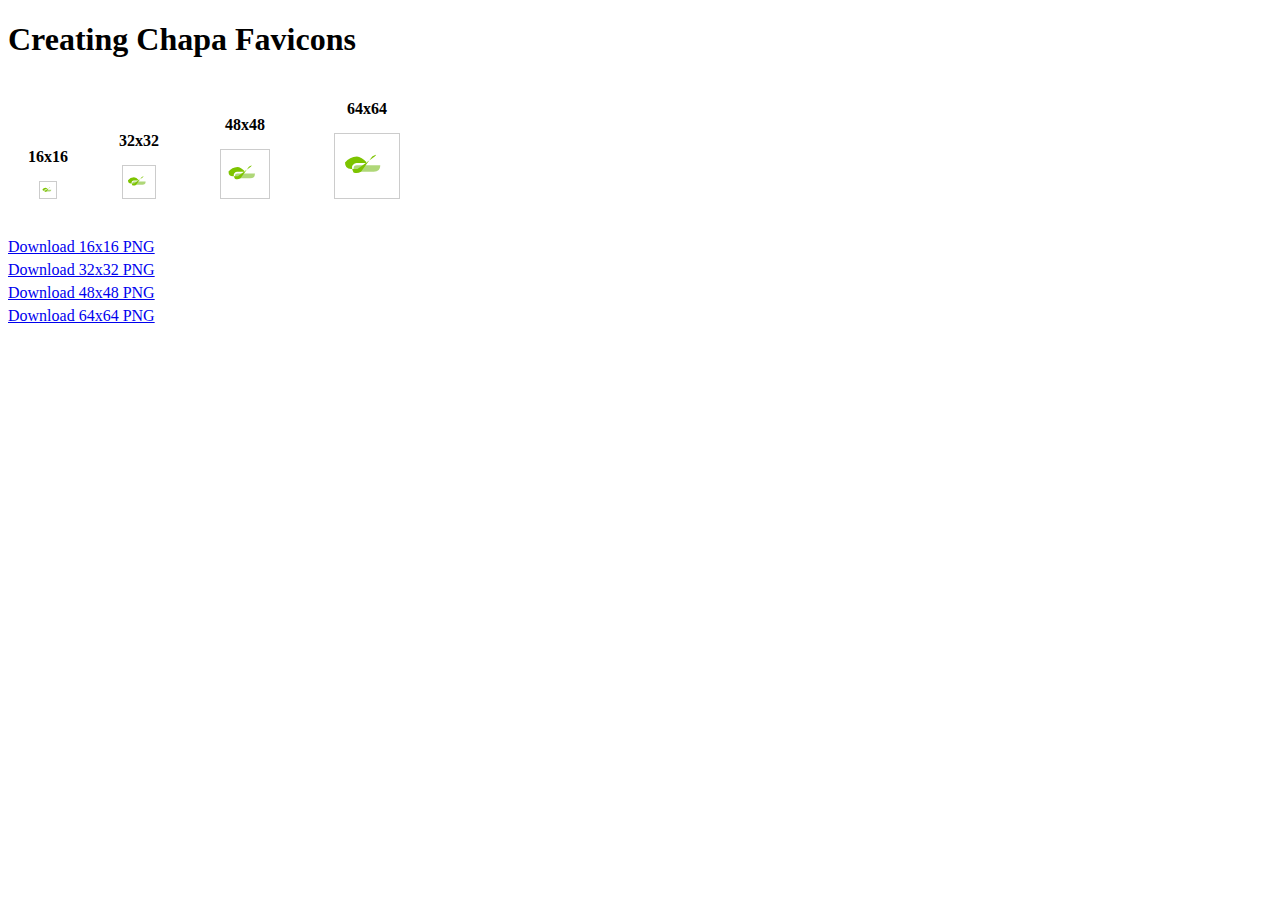
<file: public/favicon-generator.html>
<!DOCTYPE html>
<html>
<head>
    <title>Favicon Creator</title>
    <style>
        canvas { border: 1px solid #ccc; margin: 10px; }
        .canvas-container { display: inline-block; text-align: center; margin: 20px; }
        .size-label { font-weight: bold; margin-bottom: 5px; }
    </style>
</head>
<body>
    <h1>Creating Chapa Favicons</h1>
    
    <div class="canvas-container">
        <div class="size-label">16x16</div>
        <canvas id="canvas16" width="16" height="16"></canvas>
    </div>
    
    <div class="canvas-container">
        <div class="size-label">32x32</div>
        <canvas id="canvas32" width="32" height="32"></canvas>
    </div>
    
    <div class="canvas-container">
        <div class="size-label">48x48</div>
        <canvas id="canvas48" width="48" height="48"></canvas>
    </div>
    
    <div class="canvas-container">
        <div class="size-label">64x64</div>
        <canvas id="canvas64" width="64" height="64"></canvas>
    </div>
    
    <div id="downloads"></div>

    <script>
        function createFavicon(canvas, size) {
            const ctx = canvas.getContext('2d');
            
            // Clear canvas with white background
            ctx.fillStyle = 'white';
            ctx.fillRect(0, 0, size, size);
            
            // Scale factor for the Chapa icon
            const scale = size / 64;
            
            // Apply scaling
            ctx.save();
            ctx.scale(scale, scale);
            ctx.translate(10, 5);
            
            // Draw simplified Chapa logo paths
            // First path - light green
            ctx.fillStyle = 'rgba(141, 198, 63, 0.7)';
            ctx.beginPath();
            ctx.moveTo(11.8, 26.2);
            ctx.lineTo(35.3, 26.2);
            ctx.quadraticCurveTo(35.3, 32.7, 28.8, 32.7);
            ctx.lineTo(11.8, 32.7);
            ctx.quadraticCurveTo(8.6, 32.7, 8.6, 29.4);
            ctx.quadraticCurveTo(8.6, 26.2, 11.8, 26.2);
            ctx.fill();
            
            // Second path - main green
            ctx.fillStyle = '#7dc400';
            ctx.beginPath();
            ctx.moveTo(27.2, 17.4);
            ctx.lineTo(22.4, 24);
            ctx.lineTo(20.9, 26.1);
            ctx.lineTo(16, 32.8);
            ctx.quadraticCurveTo(12, 35, 8.5, 33.4);
            ctx.quadraticCurveTo(5.9, 28.2, 7.8, 26);
            ctx.quadraticCurveTo(9.8, 24, 11.7, 24.1);
            ctx.lineTo(22.4, 24.1);
            ctx.quadraticCurveTo(16.3, 17.6, 11.9, 17.6);
            ctx.quadraticCurveTo(4.6, 18, 0, 23.6);
            ctx.quadraticCurveTo(0, 30.1, 6, 30.1);
            ctx.quadraticCurveTo(12.5, 30.1, 12.5, 30.1);
            ctx.lineTo(29.7, 17.4);
            ctx.quadraticCurveTo(33.4, 13.9, 27.2, 17.4);
            ctx.fill();
            
            ctx.restore();
            
            return canvas.toDataURL('image/png');
        }
        
        const sizes = [16, 32, 48, 64];
        const downloads = document.getElementById('downloads');
        
        sizes.forEach(size => {
            const canvas = document.getElementById(`canvas${size}`);
            const dataUrl = createFavicon(canvas, size);
            
            const link = document.createElement('a');
            link.download = `favicon-${size}x${size}.png`;
            link.href = dataUrl;
            link.textContent = `Download ${size}x${size} PNG`;
            link.style.display = 'block';
            link.style.margin = '5px 0';
            downloads.appendChild(link);
        });
    </script>
</body>
</html>
</file>
